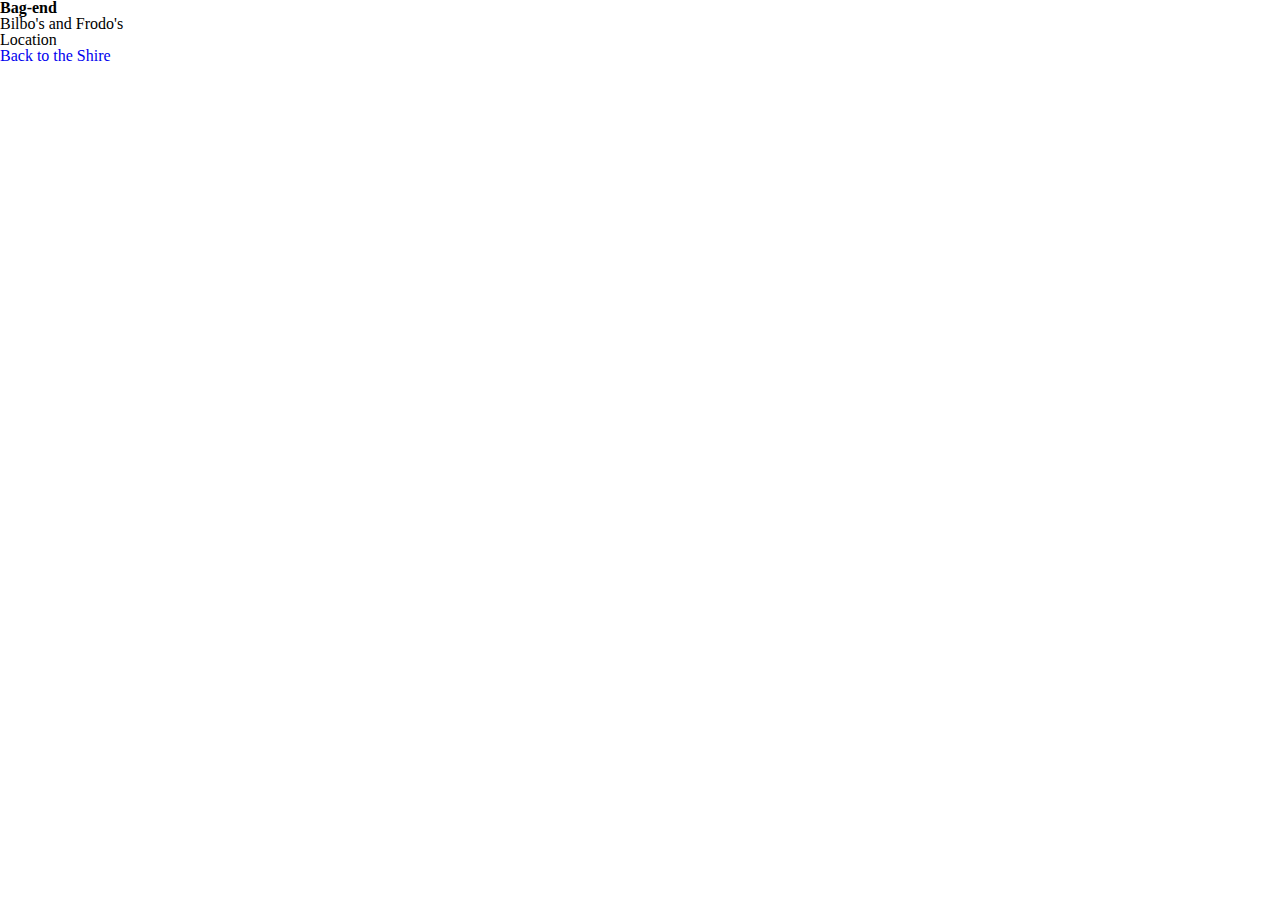
<file: shire-end.html>
<!DOCTYPE html>
	<html lang="eng">
	<head> 
		<meta charset="UTF-8" />
		<title>Shire-end</title>
		<link rel="stylesheet" type="text/css" href="style.css">
	</head>
	<body> 
		<h1>Bag-end</h1>
		<p>Bilbo's and Frodo's  </p>
		<p>Location</p>
		<a href="index.html">Back to the Shire</a>
	</body>

</html>
</file>
<file: style.css>
/* 
html5doctor.com Reset Stylesheet
v1.6.1
Last Updated: 2010-09-17
Author: Richard Clark - http://richclarkdesign.com 
Twitter: @rich_clark
*/
/*
font-family: 'Catamaran', sans-serif;
font-family: 'Cormorant Garamond', serif;
*/

html, body, div, span, object, iframe,
h1, h2, h3, h4, h5, h6, p, blockquote, pre,
abbr, address, cite, code,
del, dfn, em, img, ins, kbd, q, samp,
small, strong, sub, sup, var,
b, i,
dl, dt, dd, ol, ul, li,
fieldset, form, label, legend,
table, caption, tbody, tfoot, thead, tr, th, td,
article, aside, canvas, details, figcaption, figure, 
footer, header, hgroup, menu, nav, section, summary,
time, mark, audio, video {
    margin:0;
    padding:0;
    border:0;
    outline:0;
    font-size:100%;
    vertical-align:baseline;
    background:transparent;
}

body {
    line-height:1;
}

article,aside,details,figcaption,figure,
footer,header,hgroup,menu,nav,section { 
    display:block;
}

nav ul {
    list-style:none;
}

blockquote, q {
    quotes:none;
}

blockquote:before, blockquote:after,
q:before, q:after {
    content:'';
    content:none;
}

a {
    margin:0;
    padding:0;
    font-size:100%;
    vertical-align:baseline;
    background:transparent;
}

/* change colours to suit your needs */
ins {
    background-color:#ff9;
    color:#000;
    text-decoration:none;
}

/* change colours to suit your needs */
mark {
    background-color:#ff9;
    color:#000; 
    font-style:italic;
    font-weight:bold;
}

del {
    text-decoration: line-through;
}

abbr[title], dfn[title] {
    border-bottom:1px dotted;
    cursor:help;
}

table {
    border-collapse:collapse;
    border-spacing:0;
}

/* change border colour to suit your needs */
hr {
    display:block;
    height:1px;
    border:0;   
    border-top:1px solid #cccccc;
    margin:1em 0;
    padding:0;
}

input, select {
    vertical-align:middle;
}


/*MY CODE*/

* {
    text-decoration: none;
}

body {
}

main {
    padding-top: 100px;
}

header {
    position: fixed;
    top: 0;
    right: 0;
    left: 0;
    background-color: #fff;
    width: 100%;
    height: 100px;
}

header .header-brand {
    font-family: Catamaran;
    font-size: 24px;
    font-weight: 900;
    color: #111;
    display: block;
    margin: 0 auto;
    text-align: center;
    padding: 20px 0;
}

header nav ul {
    display: block;
    margin: 0 auto;
    width: fit-content;
}

header nav ul li {
   display: inline-block;
   float: left;
   list-style: none;
   padding: 0px 16px; 
}

header nav ul li a {
   font-family: Catamaran;
    font-size: 16px;
    color: #111;
    text-transform: uppercase; 
}

header .header-cases {
    display: none;
}

@media only screen and (min-width: 1000px) {
  header .header-brand {
    margin: 31px 0;
    text-align: left;
    line-height: 38px;
    padding: 0 20px 0 40px;
    border-right: 3px solid #111;
    float: left;
    }  

    header nav ul {
    margin: 20px 0 0 20px;
    float: left;
    }


header nav ul li a {
    line-height: 60px;
    }

header .header-cases {
    display: block;
    font-family: Catamaran;
    font-size: 16px;
    color: #111;
    text-transform: uppercase; 
    line-height: 38px;
    border: 1px solid #111;
    float: right;
    margin-right: 40px;
    margin-top: 30px;
    padding: 0 20px;
    }

header .header-ptbr {
    display: block;
    font-family: Catamaran;
    font-size: 16px;
    color: #111;
    text-transform: uppercase; 
    line-height: 38px;
    border: 1px solid #111;
    float: right;
    margin-right: 40px;
    margin-top: 30px;
    padding: 0 20px;
    }    
}

/*INDEX*/

.index-banner {
    width: 100%;
    height: calc(100vh - 100px);
    background-image: url('img/banner.png');
    background-repeat: no-repeat;
    background-position: center;
    background-size: cover;
    display: table;
}

.vertical-center {
    display: table-cell;
    vertical-align: middle;
}

.index-banner h2 {
    font-family: Catamaran;
    font-size: 60px;
    font-weight: 900;
    line-height: 70px;
    color: #fff;
    text-align: center;
    text-shadow: 2px 2px 8px #111;
}

.index-banner h1 {
    font-family: Cormorant Garamond;
    font-size: 28px;
    font-weight: 100;
    font-style: italic;
    line-height: 40px;
    color: #fff;
    text-align: center;
    text-shadow: 2px 2px 8px #111;
}

/*TRADUÇÃO*/    

#tradução {
    font-family: Catamaran;
    font-size: 45px;
    font-weight: 900;
    line-height: 70px;
    color: #fff;
    text-align: center;
    text-shadow: 2px 2px 8px #111;
}


.index-links div {
    margin: 16px 16px 0;
    width: calc(100% - 32px);
    height: 100px;
    background-color: #f2f2f2;

}

.index-links div h3 {
    font-family: Catamaran;
    font-size: 28px;
    font-weight: 600;
    line-height: 100px;
    color: #111;
    text-align: center;
    text-transform: uppercase;
}

@media only screen and (min-width: 1000px) {
    .wrapper {
    width: 1000px;
    margin: 0 auto;
    }   
    .index-banner {
    height: 500px;
    }
    .index-banner h1 {
    display: block;
    width: 560px;
    margin: 0 auto; 
    }

    .index-links div {
    margin: 20px 10px 0;
    height: 230px;
    background-color: #f2f2f2;
    float: left;
    }

    .index-links {
     padding-bottom: 20px; 
     overflow: hidden;
    }

    .index-boxlink-square{
     width: calc(25% - 20px) !important;
    }

     .index-boxlink-retangle{
     width: calc(50% - 20px) !important;
    }

    .index-links div h3 {
    line-height: 230px;
    }

}

/*CASES*/

.cases-links {
   overflow: hidden;
   margin-bottom: 20px;
}

.cases-links h2 {
    font-family: Catamaran;
    font-size: 28px;
    font-weight: 600;
    color: #111;
    text-transform: uppercase;
}


.cases-links .cases-link {
    float: left;
    width: 230px;
    height: 230px;
    margin: 20px 10px 0;
    background-color: #e3e3e3;
}

.cases-links .cases-link p {
    padding-top: 45%;
    font-family: Catamaran;
    font-size: 24px;
    font-weight: 600;
    color: #111;
    text-align: center;
    text-transform: uppercase;
}

/*FOOTER*/

footer {
    width: calc(100% - 80px);
    padding: 40px 40px;
    margin-top: 20px;
    background-color: #60FF78;
    overflow: hidden;
}

footer ul{
    width: fit-content;
    float: left;
    padding-left: 20px;
}

footer ul li{
    display: block;
    list-style: none;
}

footer ul li a {
    font-family: Catamaran;
    font-size: 24px;
    color: #fff; 
    line-height: 40px;
}


.footer-links-cases {
    display: none;
}


.footer-sm {
    width: 50px;
    float: right;
}

.footer-sm img {
    width: 100%;
    margin-bottom: 10px;
}


@media only screen and (min-width: 1000px) {
    .footer-links-cases {
    display: block;
    }

    footer ul{
    padding-right: 30px;
    }


    footer ul li p {
    font-family: Catamaran;
    font-size: 24px;
    color: #fff; 
    line-height: 40px;
    text-transform: uppercase;
    }


}
</file>
